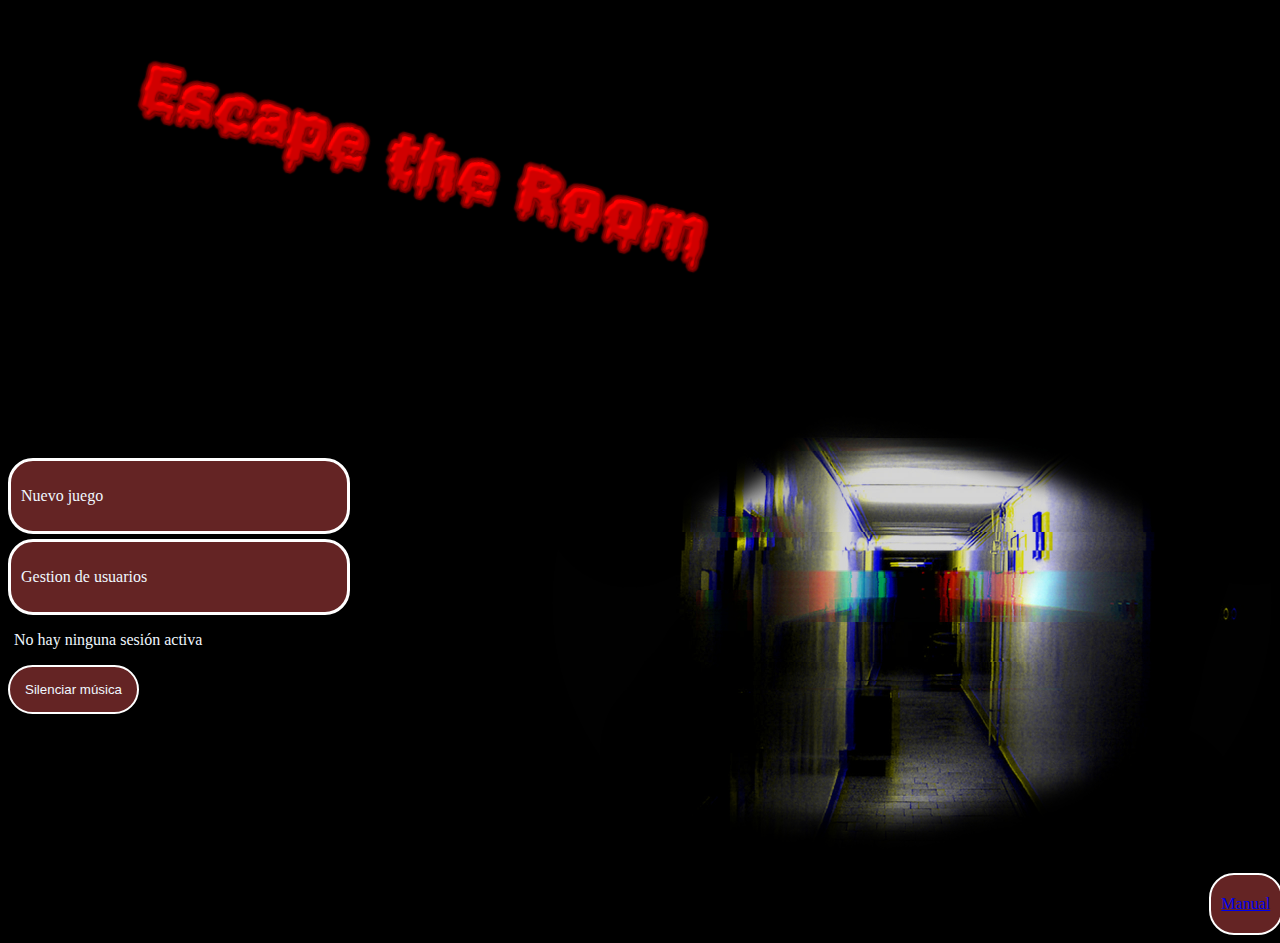
<file: index.html>
<!DOCTYPE html>
<html lang="en">
  <head>
    <meta charset="UTF-8" />
    <meta name="viewport" content="width=device-width, initial-scale=1.0" />
    <link rel="icon" href="/src/img/icon.ico" type="image/x-icon" />
    <link rel="stylesheet" href="/css/main.css" />
    <title>Escape The Room</title>
  </head>
  <body>
    <div class="contenedor">
      <img src="/src/img/Logotipo.png" alt="" class="logo" />
        <img id="scape-room" src="/src/img/scape room.jpg" alt="">
      <div class="menu-botones">
        <div class="boton-menu" id="nuevo-juego">
          <p>Nuevo juego</p>
        </div>
        <div class="gestion-usuarios" id="mostrar-crear-usuario">
          <p>Gestion de usuarios</p>
        </div>
        <p id="user">No hay ninguna sesión activa</p>
        <button id="InteractMusica">Silenciar música</button>
      </div>

      <div id="menu-usuarios">
        <h4>Gestion de usuarios</h4>
        <div class="boton-usuarios" id="crear-usuario-btn">
          <p>Crear usuarios</p>
        </div>

        <div class="boton-usuarios" id="inicio-sesion-btn">
          <p>Iniciar Sesión</p>
        </div>

        <div class="boton-usuarios">
          <p id="cerrar-menu-usuarios">Volver atrás</p>
        </div>
      </div>

      
    </div>

    <div id="crear-usuario">
      <p id="cerrar-crear-usuario">X</p>
      <h5>Creación de usuario</h5>
      <input type="text" id="nombre-usuario" placeholder="Nombre de usuario" />
      <input type="password" id="contrasena-usuario" placeholder="Contraseña" />
      <button id="guardar-usuario">Guardar Usuario</button>
    </div>

    <div id="iniciar-sesion-menu">
      <p id="cerrar-inicio-sesion">X</p>
      <h5>Inicio de Sesión</h5>
      <p>Escoge tu usuario :</p>
      <ul id="lista-usuarios"></ul>
    </div>

    <div id="selector-nivel"></div>

    <div class="boton-manual">
      <a href="/htmls/manual.html" class="manual">Manual</a>
    </div>

    <script src="/scripts/menus.js"></script>
  </body>
  
</html>
</file>
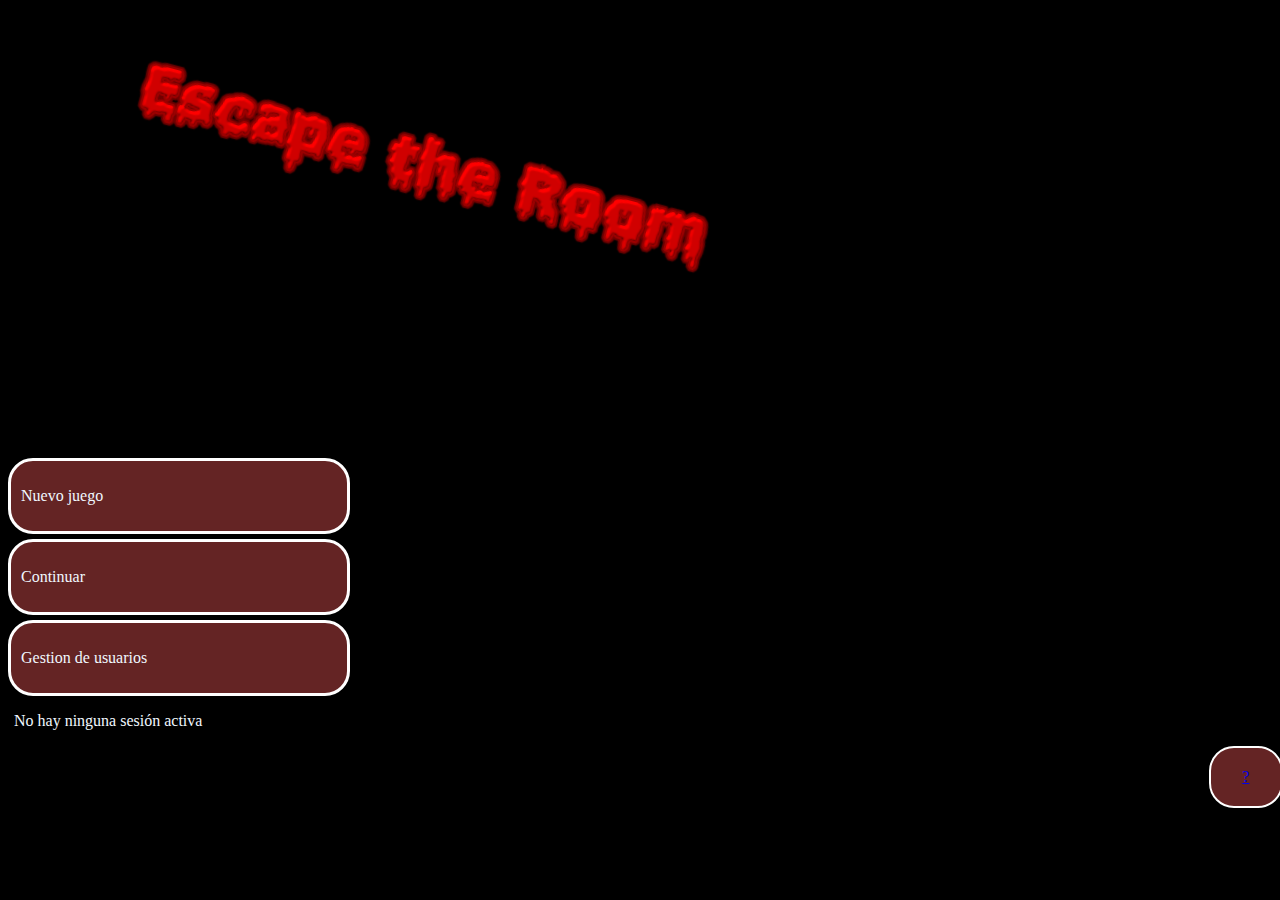
<file: htmls/index.html>
<!DOCTYPE html>
<html lang="en">
  <head>
    <meta charset="UTF-8" />
    <meta name="viewport" content="width=device-width, initial-scale=1.0" />
    <link rel="icon" href="/src/icons/icon.ico" type="image/x-icon" />
    <link rel="stylesheet" href="/css/main.css" />
    <title>Escape The Room</title>
  </head>
  <body>
    <div class="contenedor">
      <img src="/src/img/Logotipo.png" alt="" class="logo" />

      <div class="menu-botones">
        <div class="boton-menu" id="nuevo-juego">
          <p>Nuevo juego</p>
        </div>
        <div class="boton-menu">
          <p>Continuar</p>
        </div>
        <div class="gestion-usuarios" id="mostrar-crear-usuario">
          <p>Gestion de usuarios</p>
        </div>
        <p id="user">No hay ninguna sesión activa</p>
      </div>

      <div id="menu-usuarios">
        <h4>Gestion de usuarios</h4>
        <div class="boton-usuarios" id="crear-usuario-btn">
          <p>Crear usuarios</p>
        </div>

        <div class="boton-usuarios" id="inicio-sesion-btn">
          <p>Iniciar Sesión</p>
        </div>

        <div class="boton-usuarios">
          <p id="cerrar-menu-usuarios">Volver atrás</p>
        </div>
      </div>

      <div class="fondos">
        <div id="selector-juego">
          <p id="cerrar-selector-juego">X</p>
          <h4>Seleciona un nivel</h4>
          <div id="casillas-juegos">
            <div class="juego">
              <a href="/juegos/Game001/index-001.html"><p>Orden cronológico</p></a>
            </div>
            <div class="juego">
              <a href="/juegos/Game001/index-001.html"><p>Memoria 1</p></a>
            </div>
            <div class="juego">
              <a href="/juegos/Game002/index-002.html"><p>Memoria 2</p></a>
            </div>
            <div class="juego">
              <p>Memoria 3</p>
            </div>
            <div class="juego">
              <p>Memoria 4</p>
            </div>
      
          </div>
        </div>
      </div>

    </div>

    <div id="crear-usuario">
      <p id="cerrar-crear-usuario">X</p>
      <h5>Creación de usuario</h5>
      <input type="text" id="nombre-usuario" placeholder="Nombre de usuario" />
      <input type="password" id="contrasena-usuario" placeholder="Contraseña" />
      <button id="guardar-usuario">Guardar Usuario</button>
    </div>

    <div id="iniciar-sesion-menu">
      <p id="cerrar-inicio-sesion">X</p>
      <h5>Inicio de Sesión</h5>
      <p>Escoge tu usuario :</p>
      <ul id="lista-usuarios"></ul>
    </div>

    <div id="selector-nivel"></div>

    <div class="boton-manual">
      <a href="manual.html" class="manual">?</a>
    </div>

    <script src="/scripts/menus.js"></script>
  </body>
  
</html>
</file>
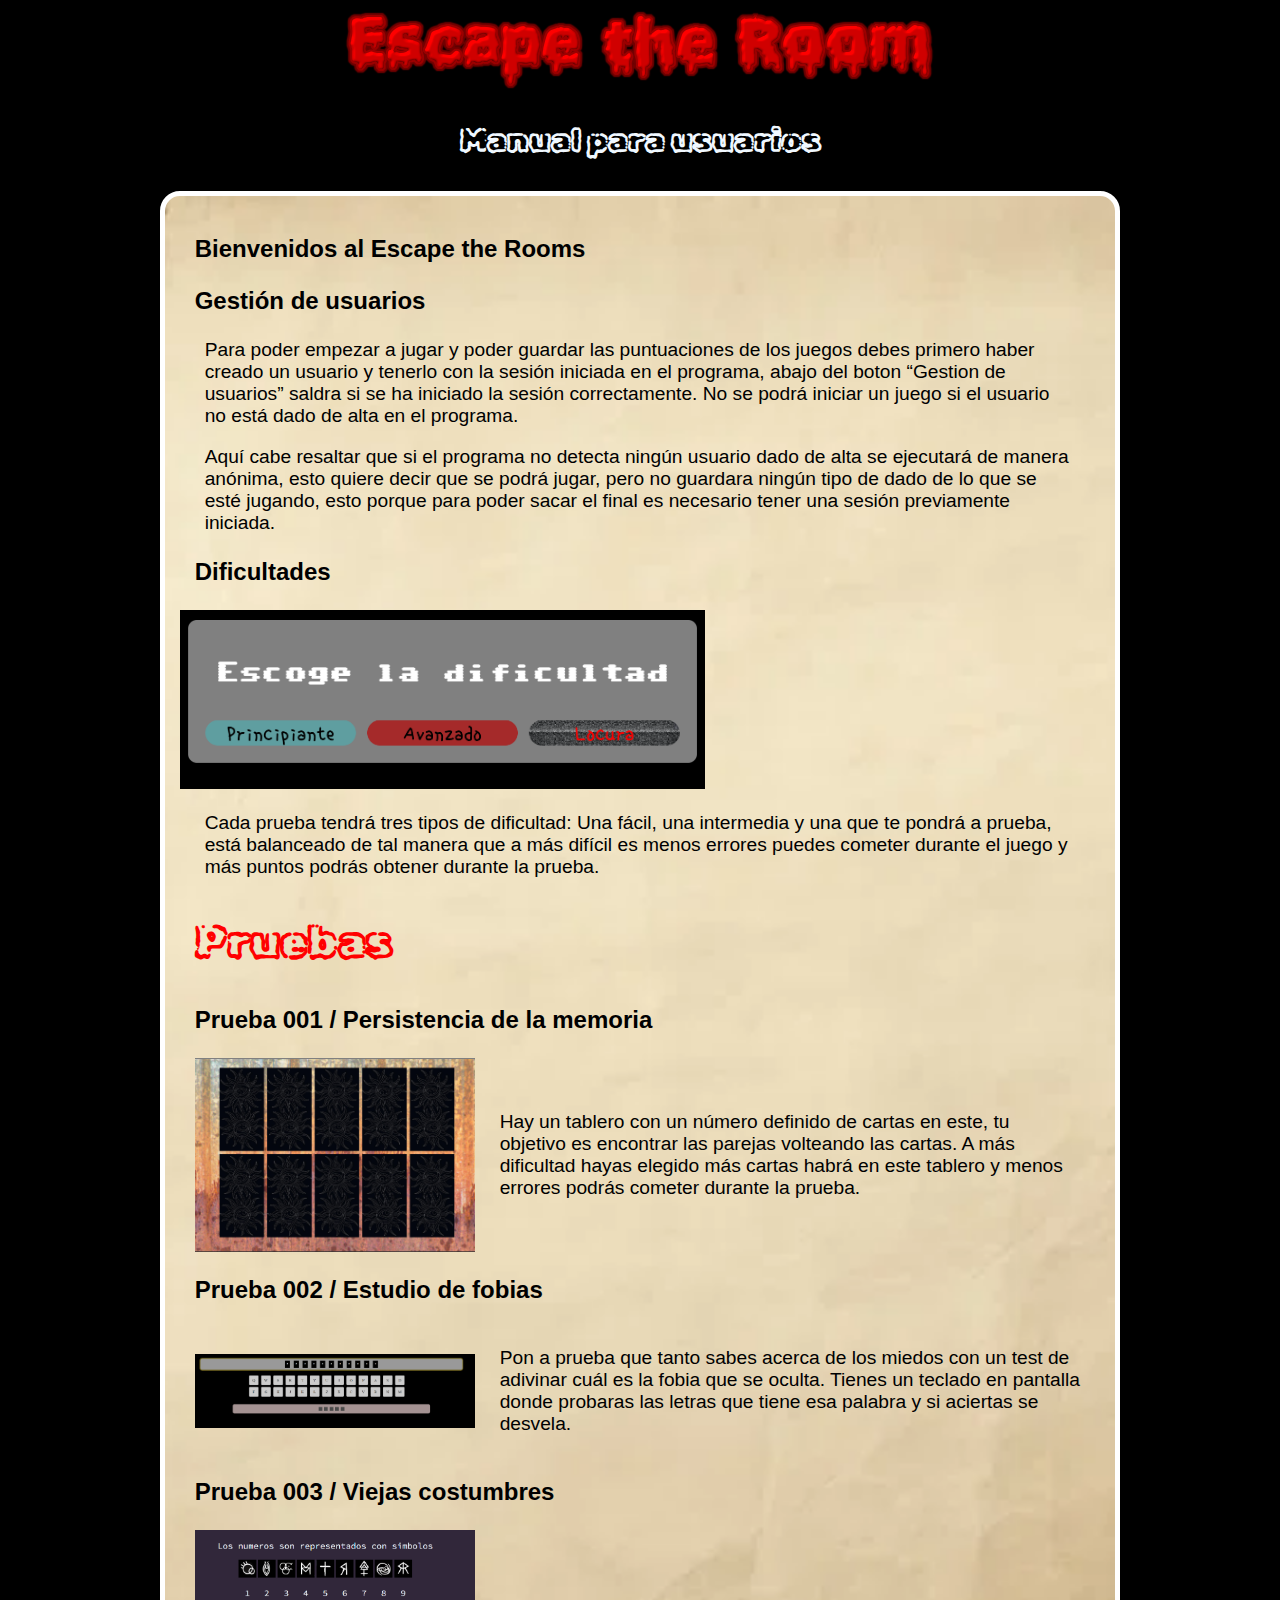
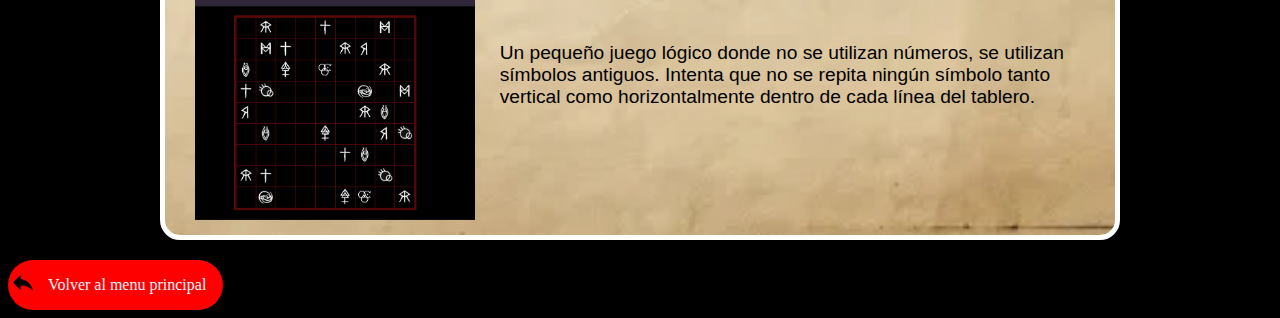
<file: htmls/manual.html>
<!DOCTYPE html>
<html lang="en">
  <head>
    <meta charset="UTF-8" />
    <meta name="viewport" content="width=device-width, initial-scale=1.0" />
    <link rel="icon" href="/src/img/icon.ico" type="image/x-icon" />
    <link rel="stylesheet" href="/css/manual.css" />
    <title>Manual del Juego</title>
  </head>
  <body>

    <div class="cabecera">
      <img src="/src/img/Logotipo.png" alt="" />
        <h3>Manual para usuarios</h3>
    </div>

    <div class="contenedor-manual">
      <h3>Bienvenidos al  Escape the Rooms</h3>
      
      <h3>Gestión de usuarios</h3>
      <p>
        Para poder empezar a jugar y poder guardar las puntuaciones de los
        juegos debes primero haber creado un usuario y tenerlo con la sesión
        iniciada en el programa, abajo del boton “Gestion de usuarios” saldra si
        se ha iniciado la sesión correctamente. No se podrá iniciar un juego si
        el usuario no está dado de alta en el programa.
      </p>
      <p>Aquí cabe resaltar que si el programa no detecta ningún usuario dado de alta se ejecutará de manera anónima, esto quiere decir que se podrá jugar, pero no guardara ningún tipo de dado de lo que se esté jugando, esto porque para poder sacar el final es necesario tener una sesión previamente iniciada.</p>
      <h3>Dificultades</h3>
      <img src="/src/img/Selector-Dificultad.png" alt="">
      <p>Cada prueba tendrá tres tipos de dificultad: Una fácil, una intermedia y una que te pondrá a prueba, está balanceado de tal manera que a más difícil es menos errores puedes cometer durante el juego y más puntos podrás obtener durante la prueba.</p>
      <h2>Pruebas</h2>
      <h3>Prueba 001 / Persistencia de la memoria</h3>
      <div class="seccion-juego">
        <img src="/src/img/juego 1.png" alt="">
      <p>Hay un tablero con un número definido de cartas en este, tu objetivo es encontrar las parejas volteando las cartas. A más dificultad hayas elegido más cartas habrá en este tablero y menos errores podrás cometer durante la prueba.</p>
    </div>
    <h3>Prueba 002 / Estudio de fobias</h3>
    <div class="seccion-juego">
      <img src="/src/img/juego 2.PNG" alt="">
    <p>Pon a prueba que tanto sabes acerca de los miedos con un test de adivinar cuál es la fobia que se oculta. Tienes un teclado en pantalla donde probaras las letras que tiene esa palabra y si aciertas se desvela.</p>
  </div>
  <h3>Prueba 003 / Viejas costumbres </h3>
  <div class="seccion-juego">
    <img src="/src/img/juego 3.PNG" alt="">
    <p>Un pequeño juego lógico donde no se utilizan números, se utilizan símbolos antiguos. Intenta que no se repita ningún símbolo tanto vertical como horizontalmente dentro de cada línea del tablero.</p>
  </div>
</div>

    </div>

    <div class="volver">
      <a href="/index.html"><img src="/src/img/flecha-atras.png" alt="" /></a>
      <p>Volver al menu principal</p>
    </div>
  </body>
</html>
</file>
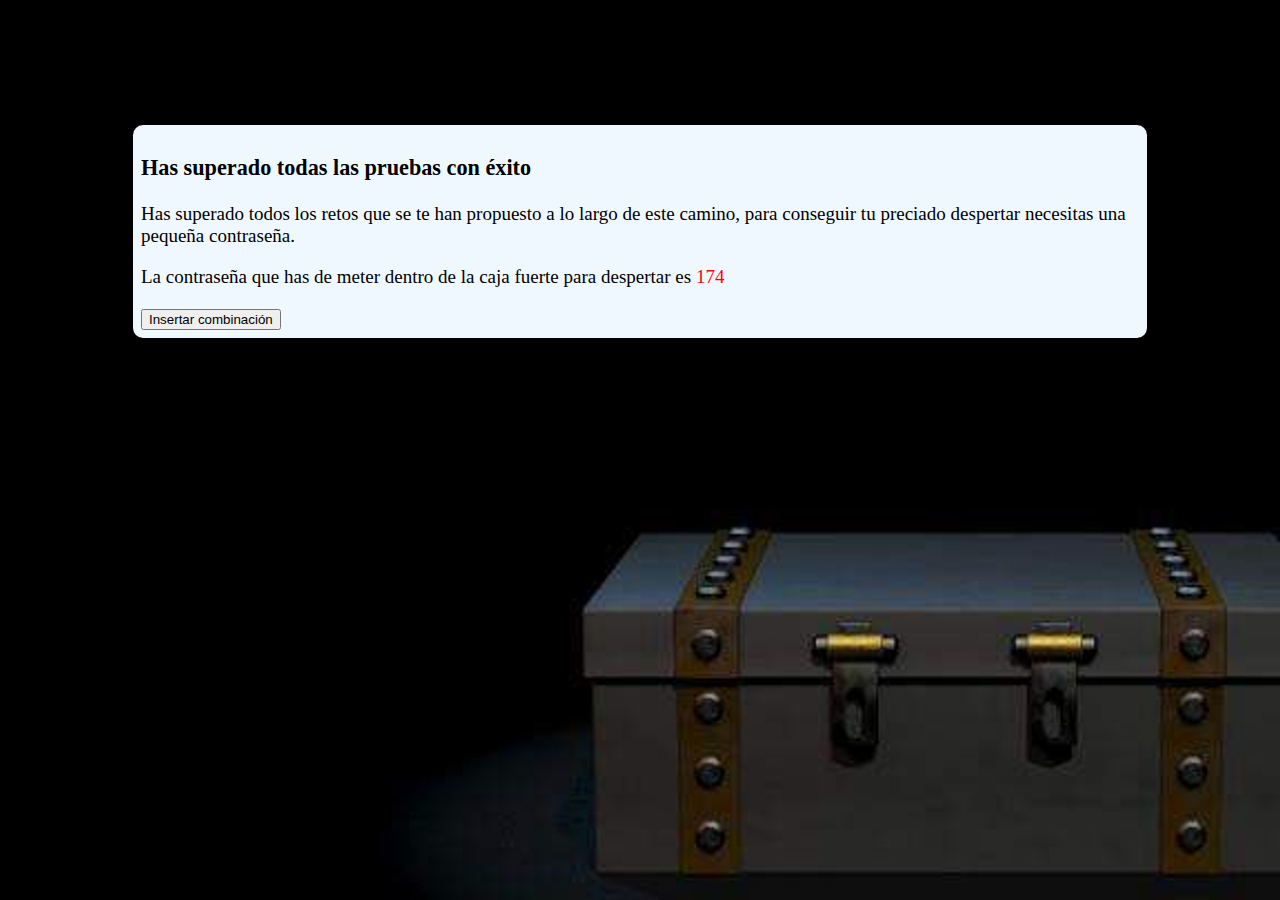
<file: htmls/scape.html>
<!DOCTYPE html>
<html lang="en">
  <head>
    <meta charset="UTF-8" />
    <meta name="viewport" content="width=device-width, initial-scale=1.0" />
    <link rel="icon" href="/src/img/icon.ico" type="image/x-icon" />
    <link rel="stylesheet" href="/css/escape.css" />
    <title>???</title>
  </head>
  <body>
    <div id="nota">
      <h3>Has superado todas las pruebas con éxito</h3>
      <p>Has superado todos los retos que se te han propuesto a lo largo de este camino, para conseguir tu preciado despertar necesitas una pequeña contraseña.</p>
      <p>La contraseña que has de meter dentro de la caja fuerte para despertar es <span id="contraseña"></span></p>
      <button id="pasarNota">Insertar combinación</button>
    </div>

    <div id="contra">
      <div class="contenedor-numero">
          <div class="subir-numero">▲</div>
          <div class="numero">0</div>
          <div class="bajar-numero">▼</div>
      </div>
      <div class="contenedor-numero">
          <div class="subir-numero">▲</div>
          <div class="numero">0</div>
          <div class="bajar-numero">▼</div>
      </div>
      <div class="contenedor-numero">
          <div class="subir-numero">▲</div>
          <div class="numero">0</div>
          <div class="bajar-numero">▼</div>
      </div>
      <button id="comprobacion">Comprobar</button>
  </div>

  <div id="fin">
    <h1>Has conseguido despertar</h1>
    <p>¡Felicidades por despertar de ese sueño intrigante y sin sentido aparente! Aunque los caminos de la mente son a menudo enigmáticos, tu capacidad para explorar lo desconocido es admirable. Que este despertar sea el inicio de días llenos de claridad y nuevas perspectivas. ¡Bravo por enfrentar lo incomprensible con curiosidad y valentía!</p>
    <p>¿Qué te gustaría hacer ahora que eres libre?</p>
    <button><a href="/index.html">Repetir sueño</a></button>
  </div>

    <script src="/scripts/scape.js"></script>
  </body>
</html>
</file>
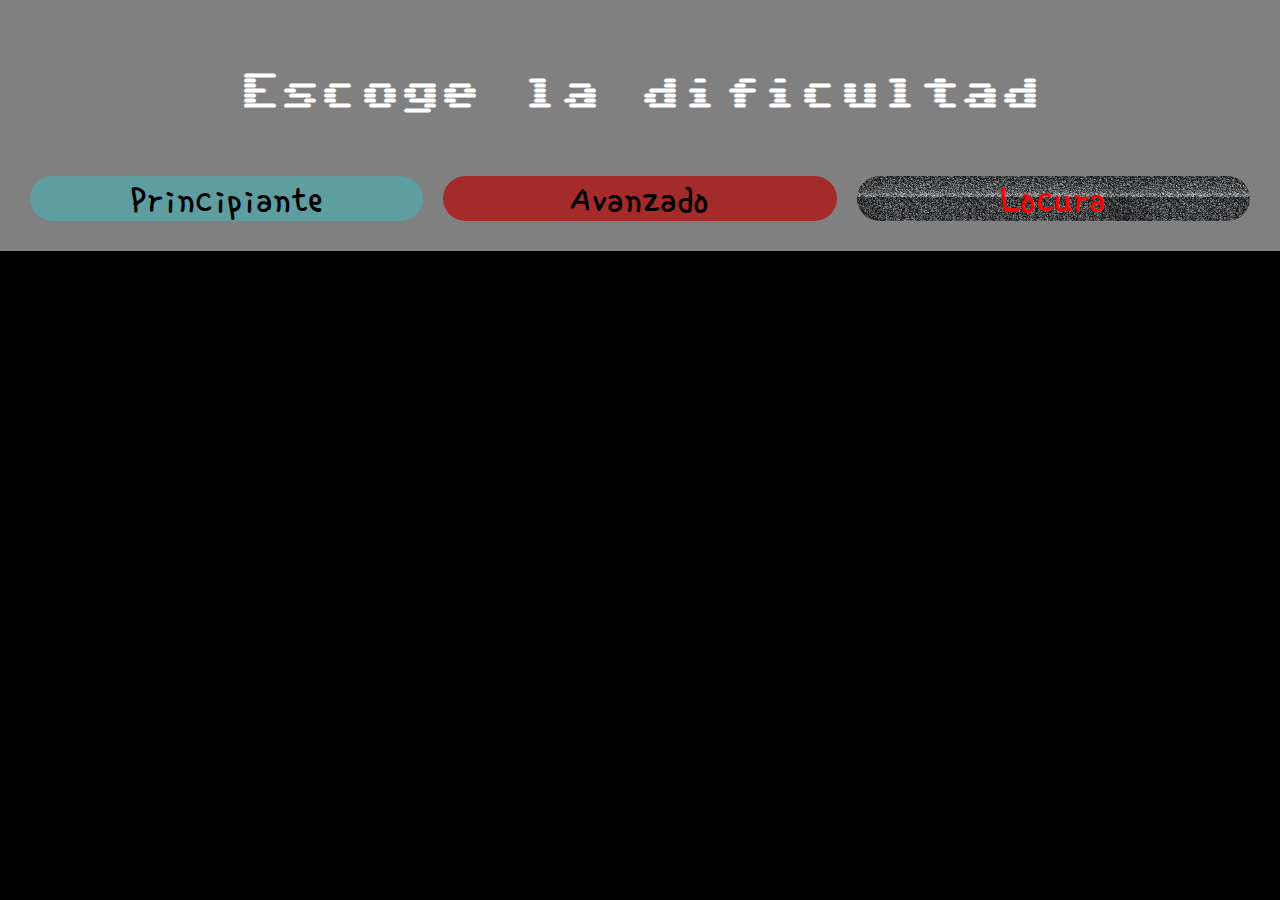
<file: juegos/Game003/index-003.html>
<!DOCTYPE html>
<html lang="en">
  <head>
    <meta charset="UTF-8" />
    <meta name="viewport" content="width=device-width, initial-scale=1.0" />
    <link rel="icon" href="/src/img/icon.ico" type="image/x-icon" />
    <link rel="stylesheet" href="style-003.css" />
    <link rel="stylesheet" href="/juegos/common-src/common.css" />
    <title>
      01010110 01101001 01110101 01101001 01100001 01110011 00100000 01100011 01101111 01110011 01110100 01110101 01101101 01100010 01110010 01100101 01110011
    </title>
  </head>
  <body>
    <div class="fondo-selector">
      <div id="selector-dificultad">
        <h4>Escoge la dificultad</h4>
        <div id="grid-dificultad">
          <div class="dificultad" id="Principiante">Principiante</div>
          <div class="dificultad" id="Avanzado">Avanzado</div>
          <div class="dificultad" id="Locura">Locura</div>
        </div>
      </div>
    </div>

    <div id="juego-perdido">
      <h3>Has fallado</h3>
      <h4>¿ Qué te gustaría hacer ahora ?</h4>
      <div id="volver-ha-intentarlo">Volver a intentarlo</div>
    </div>

    <div id="juego-ganado">
      <h3>Has pasado la prueba</h3>
      <h4>¿ Qué te gustaría hacer ahora ?</h4>
      <div id="volver-ha-intentarlo">Volver a intentarlo</div>
    </div>

    <div id="interfaz-juego">
      <div id="menu-superior">
        <p id="cronometro"></p>
        <button id="mutear">Silenciar</button>
        <p id="minutos-restantes"></p>
        <p id="user"></p>
        <p id="puntos-usuario">0</p>
      </div>

      <div id="juego">
        <div class="sample-text" id="sample">
          <p>Los numeros son representados con simbolos</p>
          <div class="numero-sample">
            <img src="/juegos/Game003/img/1.png" alt="" />
            <p>1</p>
          </div>
          <div class="numero-sample">
            <img src="/juegos/Game003/img/2.png" alt="" />
            <p>2</p>
          </div>
          <div class="numero-sample">
            <img src="/juegos/Game003/img/3.png" alt="" />
            <p>3</p>
          </div>
          <div class="numero-sample">
            <img src="/juegos/Game003/img/4.png" alt="" />
            <p>4</p>
          </div>
          <div class="numero-sample">
            <img src="/juegos/Game003/img/5.png" alt="" />
            <p>5</p>
          </div>
          <div class="numero-sample">
            <img src="/juegos/Game003/img/6.png" alt="" />
            <p>6</p>
          </div>
          <div class="numero-sample">
            <img src="/juegos/Game003/img/7.png" alt="" />
            <p>7</p>
          </div>
          <div class="numero-sample">
            <img src="/juegos/Game003/img/8.png" alt="" />
            <p>8</p>
          </div>
          <div class="numero-sample">
            <img src="/juegos/Game003/img/9.png" alt="" />
            <p>9</p>
          </div>
        </div>
        <table id="tablero-sudoku">
          <tbody>
            <!-- Aquí se generará la cuadrícula de Sudoku dinámicamente -->
          </tbody>
        </table>
      </div>
    </div>

    <script src="script-003.js"></script>
  </body>
</html>
</file>
<file: css/main.css>
@import url('https://fonts.googleapis.com/css2?family=Rubik+Burned&display=swap');
@import url('https://fonts.googleapis.com/css2?family=Sixtyfour&display=swap');

body {
  background-color: black;
}

a:visited {
  text-decoration: none;
  color: aliceblue;
}

.menu-botones {
  margin-top: 125px;
  right: 25%;
}
.logo {
  margin: 120px;
  transform: rotate(15deg); 
}
.boton-manual {
  background-color: rgb(100, 36, 36);
  color: aliceblue;
  border-radius: 25px;
  width: 30px;
  display: flex;
  padding: 20px;
  border: 2px solid white;
  margin-left: 95%;
  text-decoration: none;
  justify-content: center;
  align-items: center;
}
.manual a {
  color: aliceblue ;
}
.manual a:visited {
  text-decoration: none !important;
}
.boton-menu, .gestion-usuarios{
  background-color: rgb(100, 36, 36);
  color: aliceblue;
  border-radius: 25px;
  padding: 10px;
  margin-top: 5px;
  max-width: 25%;
  border: 3px solid white;
  cursor: pointer;
}
.boton-menu:hover, .gestion-usuarios:hover {
  background-color: bisque;
  color: red;
  transform: 1.2;
}

.menu-botones {
  left: 50%;
  right: 60%;
} 
#menu-usuarios {
  position: fixed;
  top: 0;
  right: -250px;
  height: 100%;
  background-color: rgba(51, 51, 51, 0.8); 
  padding: 10px;
  transition: right 0.3s ease;
  width: 245px; 
  box-sizing: border-box;
  backdrop-filter: blur(15px); 
}

#menu-usuarios h4 {
  color: aliceblue;
  font-family: 'Gill Sans', 'Gill Sans MT', Calibri, 'Trebuchet MS', sans-serif;
  margin-bottom: 20px; 
  font-size: 155%;
}

#menu-usuarios > .boton-usuarios {
  background-color: rgb(100, 36, 36);
  border-radius: 25px;
  padding: 15px;
  margin-top: 15px;
  max-width: 65%;
  text-align: center;
  border: 3px solid white;
  cursor: pointer;
}

.boton-usuarios:hover {
  background-color: chartreuse;
  color: rgb(240, 240, 240);
  transform: 1.2;
}

#user {
  color: aliceblue;
  margin-left: 6px;
  font-family:Cambria, Cochin, Georgia, Times, 'Times New Roman', serif
}
.fondo {
  width: 100%;
  height: 100vh;
  position: absolute;
  display: none;
  background-color: RGBA(0,0,0, 0.6);
}

#crear-usuario, #iniciar-sesion-menu {
  position: absolute;
  top: 50%;
  left: 50%;
  transform: translate(-50%, -50%);
  margin-top: 10px;
  background-image: url(/src/img/papel-fondo-2.png);
  background-size: cover;
  background-position: center;
  background-repeat: no-repeat;
  flex-direction: column;
  border-radius: 25px;
  padding-bottom: 25px;
  width: 70%; 
  display: none;
}

#crear-usuario > p ,#cerrar-inicio-sesion{
  text-align: center;
  margin-left: 96%;
  transition: 1.2s;
  cursor: pointer;
}
#crear-usuario > p:hover ,#cerrar-inicio-sesion:hover, #cerrar-selector-juego:hover {
  transform: scale(1.5);
  color: blue;
}
#crear-usuario h5 ,#iniciar-sesion-menu > h5{
  font-size: 185%;
  text-align: center;
  font-family: Rubik Burned;
}

#crear-usuario input {
  margin: 6px;
  max-width: 100%; 
  padding: 1%;
  border-radius: 25px;
}
#guardar-usuario {
  background-color: black;
  color: aliceblue;
  margin-left: 25%;
  margin-right: 25%;
  padding: 10px;
  margin-top: 10px;
}
#guardar-usuario:hover {
  background-color: rgb(255, 255, 255);
  color: rgb(255, 0, 0);
  transition: 1.2s;
}

#lista-usuarios {
  text-align: center;
  list-style: none;
  font-family: 'Trebuchet MS', 'Lucida Sans Unicode', 'Lucida Grande', 'Lucida Sans', Arial, sans-serif;
}

#iniciar-sesion-menu > p:nth-of-type(2) {
  text-align: center;
  font-family: Arial, Helvetica, sans-serif;
  color: red;
  font-size: 20px; 
}



#lista-usuarios li {
  padding: 5px;
  cursor: pointer;
}


#lista-usuarios li:hover {
  color: red;
  transition: 0.7s;
}

#selector-juego {
  position: fixed;
  top: 50%;
  left: 50%;
  transform: translate(-50%, -50%);
  padding: 25px;
  background-color: slategrey;
  display: none;
}
#selector-juego h4 {
  font-family: Sixtyfour;
  text-align: center;
  color: red;
  font-size: 35px;
}
.juego, #contra-huida {
  background-color: grey;
}
.juego p ,#contra-huida{
  font-family: Sixtyfour;
}
.juego p:hover {
  color: red;
}
.juego a {
  text-decoration: none;
}
.juego a:visited {
  color: black;
}
#contra-huida:hover {
  background-color: red;
  color: aliceblue;
}

#scape-room {
  float: right;
  max-width: 720px;
  border-radius: 2000px;
}
#InteractMusica {
  background-color: rgb(100, 36, 36);
  padding: 15px;
  border-radius: 25px;
  color: aliceblue;
  border: 2px solid white;
  cursor: pointer;
}
</file>
<file: css/manual.css>
@import url('https://fonts.googleapis.com/css2?family=Rubik+Burned&display=swap');

body {
    background-color: black;
}

.cabecera {
  display: flex;
  align-items: center;
  flex-direction: column;
  text-align: center;
}
.cabecera img {
  max-width: 80%;
}
.cabecera h3 {
  color: aliceblue;
  font-size: xx-large;
  font-family: Rubik Burned, Geneva, Tahoma, sans-serif;
}

.contenedor-manual {
    background-image: url(/src/img/papel-fondo.png);
    background-size: cover;
    background-position: center;
    background-repeat: no-repeat;
    border-radius: 20px;
    border: solid 5px white;
    margin-left: 12%;
    margin-right: 12%;
    padding: 15px;
  }
  .contenedor-manual h2 {
    color: red;
    font-size: 45px;
    margin-left: 15px;
    font-family: Rubik Burned, Geneva, Tahoma, sans-serif;
  }
  .contenedor-manual h3 {
    font-family: "Franklin Gothic Medium", "Arial Narrow", Arial, sans-serif;
    align-items: center;
    margin-left: 15px;
    font-size: 150%;
  }
  .contenedor-manual p {
    font-size: 120%;
    margin-left: 25px;
    margin-right: 25px;
    font-family: 'Segoe UI', Tahoma, Geneva, Verdana, sans-serif;
  }
  img {
    max-width: 525px;
  }
  .volver {
    display: flex;
    background-color: red;
    color: aliceblue;
    border-radius: 25px;
    max-width: 215px;
    max-height: 110px;
    margin-top: 20px;
    margin-right: 25px;
    align-items: center; 
  }
  
  .volver img {
    width: 20px;
    height: 20px;
    margin-right: 15px; 
    margin-left: 5px;
  
  }
  .volver img:hover {
    filter: saturate(150%);
    transition: 0.7s;
  }
  .seccion-juego {
    display: flex;
    justify-content: space-between;
    align-items: center;
  }
  
  .seccion-juego img {
    width: 280px;
    margin-left: 15px;
  }

  .seccion-juego p {
    flex: 1; 
    margin-right: 20px; 
  }
</file>
<file: css/escape.css>
@import url('https://fonts.googleapis.com/css2?family=Noto+Serif:ital,wght@0,100..900;1,100..900&display=swap');

body {
  background-image: url(/src/img/Caja.jpg);
  transition: background 1.5s ease;
}

#nota {
  background-color: aliceblue;
  margin: 125px;
  padding: 8px;
  border-radius: 10px;
  font-size: 19px;
  transition: background 1.5s ease;
}
.caja-abierta {
  background-image: url(/src/img/Caja\ Abierta.jpg);
}
#contra {
  margin: 225px auto;
  display: none;
  align-items: center;
  justify-content: center;
  padding: 15px;
  border-radius: 20px;
}

#contra > .contenedor-numero {
  border: 2px solid black;
}

#contraseña {
  color: red;
}

.subir-numero,
.bajar-numero {
  background-color: rgb(114, 34, 50);
  color: aliceblue;
  cursor: pointer;
  padding: 15px;
  text-align: center;
}

.numero {
  text-align: center;
  padding: 25px;
  color: wheat;
  background-color: rgb(26, 18, 18);
}

#comprobacion {
  margin-left: 15px;
  border-radius: 24px;
  background-color: tomato;
  color: aliceblue;
  padding: 12px;
}



.sueño {
  background-image: url(/src/img/fondo\ sueño.jpg);
}
#fin {
  background-color: aliceblue;
  opacity: 0;
  padding: 20px;
  transition: opacity 1.5s ease, background-color 1.5s ease; 
  margin: 50px;
}
#fin p {
  font-size: 20px;
  font-family: Noto Serif;
}

#fin.mostrar {
  opacity: 1;
}

#fin > button {
  background-color: black;
  color: aliceblue;
  padding: 10px;
  border-radius: 25px;
  cursor: pointer;
}

#fin > button > a {
  text-decoration: none;
  color: aliceblue;
}

#fin > button:hover {
  background-color: rgb(114, 34, 50);
}

#fin > button > a:visited {
  color: aliceblue;
}
</file>
<file: juegos/Game003/style-003.css>
@import url("https://fonts.googleapis.com/css2?family=Source+Code+Pro:ital,wght@0,200..900;1,200..900&display=swap");
body {
  background-color: black;
}
#tablero-sudoku {
  margin: auto;
  max-width: 600px;
  border: 2px solid black;
  padding: 5px;
  background-color: rgb(87, 8, 8);
}

#tablero-sudoku > tr > td {
  border: 2px solid black;
  background-color: black;
  width: 50px;
  height: 50px;
}
#sample {
  margin: 25px;
  text-align: center;
  background-color: rgb(49, 39, 58);
  padding-top: 5px;
  padding-bottom: 25px;
}

#sample p {
  font-family: "Source Code Pro", Tahoma, Geneva, Verdana, sans-serif;
  color: aliceblue;
  font-size: 25px;
}

.sample-text {
  font-size: 20px;
}
.numero-sample {
  display: inline-block;
  border: 1px solid black;
  width: 50px;
  height: 50px;
}
.numero-sample > img {
  max-width: 50px;
  max-height: 50px;
}
.numero-sample > p {
  margin-top: 25px;
}
.numero-vacio {
  cursor: pointer;
}

.oculto-visualmente {
  position: absolute;
  width: 1px;
  height: 1px;
  margin: -1px;
  padding: 0;
  overflow: hidden;
  clip: rect(0, 0, 0, 0);
  border: 0;
}
.imagen-sudoku {
  max-width: 50px;
  max-height: 50px;
}
</file>
<file: juegos/common-src/common.css>
@import url("https://fonts.googleapis.com/css2?family=Single+Day&display=swap");
@import url("https://fonts.googleapis.com/css2?family=Sixtyfour&display=swap");
@import url('https://fonts.googleapis.com/css2?family=Bebas+Neue&display=swap');

body {
  margin: 0;
  padding: 0;
  margin-top: 0; 
}

.fondo-selector {
  margin-top: none;
  background-color: black;
  width: 100%;
  height: 100vh;
  justify-content: center;
  align-items: center;
}
.fondo-selector h4 {
  color: white;
  font-size: 40px;
  font-family: Sixtyfour;
}
.dificultad {
  width: 50%;
  height: 45px;
  border-radius: 24px;
  font-size: 40px;
  cursor: pointer;
}

#Principiante {
  background-color: cadetblue;
}

#Avanzado {
  background-color: brown;
}

#Locura {
  background-image: url(/src/img/Estatica.jpg);
  color: red;
}

#selector-dificultad {
  background-color: grey;
  padding: 20px;
  text-align: center;
}

#grid-dificultad {
  margin-top: 25px;
  display: flex;
  align-items: center;
}

#selector-dificultad .dificultad {
  font-family: "Single Day", sans-serif;
  margin: 10px;
}
#interfaz-juego {
  display: none;
}
#menu-superior {
  margin-top: 0;
  background-color: gray;
  display: flex;
  align-items: center;
  justify-content: space-between;
}
#menu-superior > p {
  color: aliceblue;
  font-size: 25px;
  font-family: "Single Day", sans-serif;
}
#cronometro {
  margin-left: 25px;
}
#puntos-usuario {
  margin-right: 25px;
}

#juego-perdido,
#juego-ganado {
  display: none;
  flex-direction: column;
  align-items: center;
  justify-content: center;
  background-color: aliceblue;
  margin-left: 125px;
  margin-right: 125px;
  margin-top: 125px;
  color: red;
  font-size: 30px;
  padding: 25px;
  border-radius: 15px;
}

#juego-perdido > div,
#juego-ganado > div {
  display: inline-block;
  background-color: rgb(39, 38, 36);
  color: aliceblue;
  margin: 1%;
  padding: 1%;
  cursor: pointer;
  border-radius: 15px;
  max-width: 175px;
  text-align: center;
}

#juego-perdido > div:hover,
#juego-ganado > div:hover {
  background-color: rgb(109, 33, 5);
  color: aliceblue;
}

#juego-ganado > div > a:visited {
  text-decoration: none;
  color: aliceblue;
}

a:visited {
  text-decoration: none !important;
  color: aliceblue;
}
.error {
  background-color: rgb(73, 73, 73);
  width: 20px;
  height: 20px;
  margin: 5px;
}
.errado {
  background-color: red;
}

#mutear {
  background-color: black;
  color: white;
  font-family: "Embed code",sans-serif;
  border-radius: 15px;
  cursor: pointer;
}
</file>
